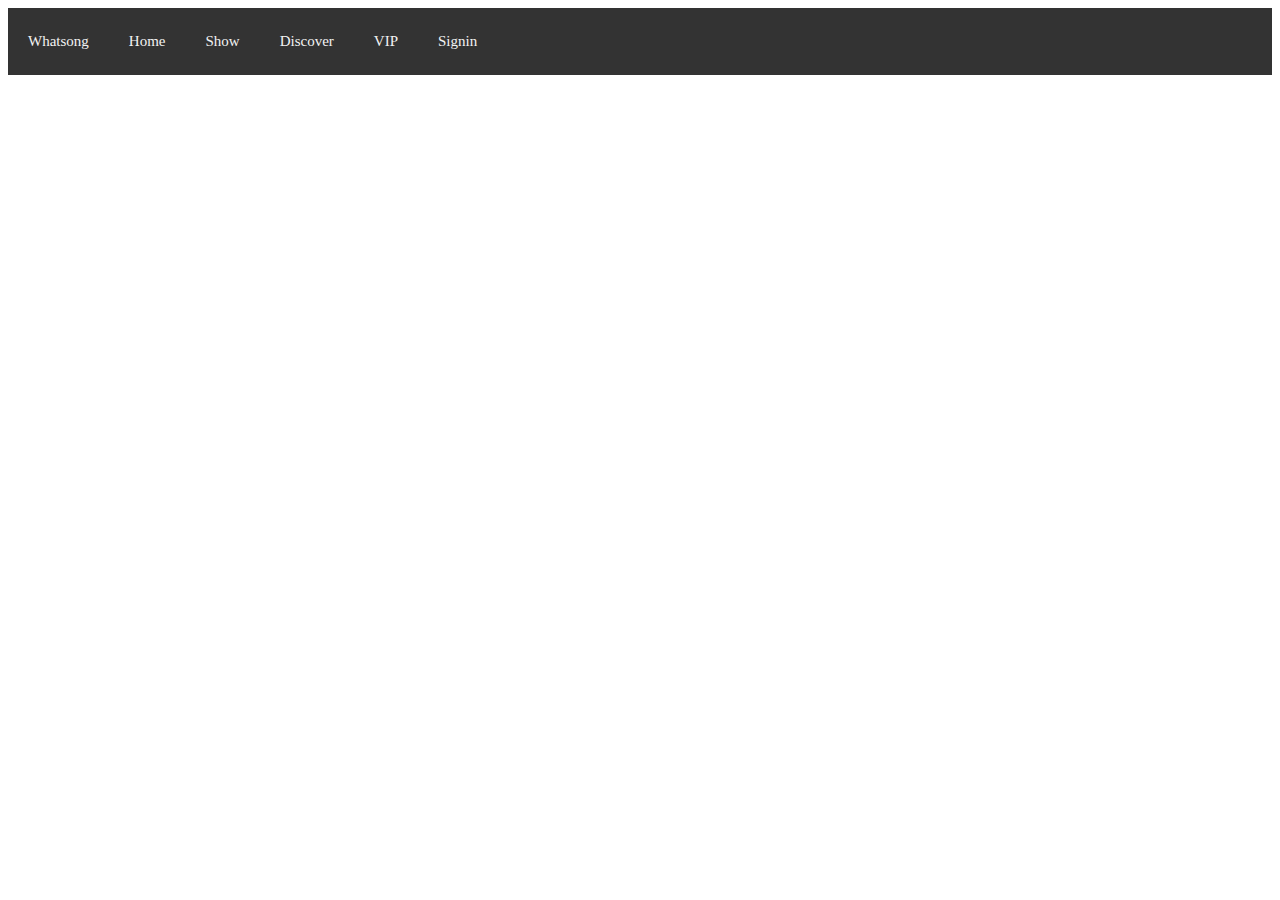
<file: index.html>
<!DOCTYPE html>

<head>
    <link rel="stylesheet" href="html.css">
</head>

<body>


    <div class="navbar">
        <a class="Whatsong" href="/">Whatsong</a>
        <a class="navlink" href="#home">Home</a>
        <a class="navlink" href="#Show">Show</a>
        <a class="navlink" href="#Discover">Discover</a>
        <a class="navlink" href="#VIP">VIP</a>
        <a class="navlink" href="form.html">Signin</a>
    </div>




</body>
</file>
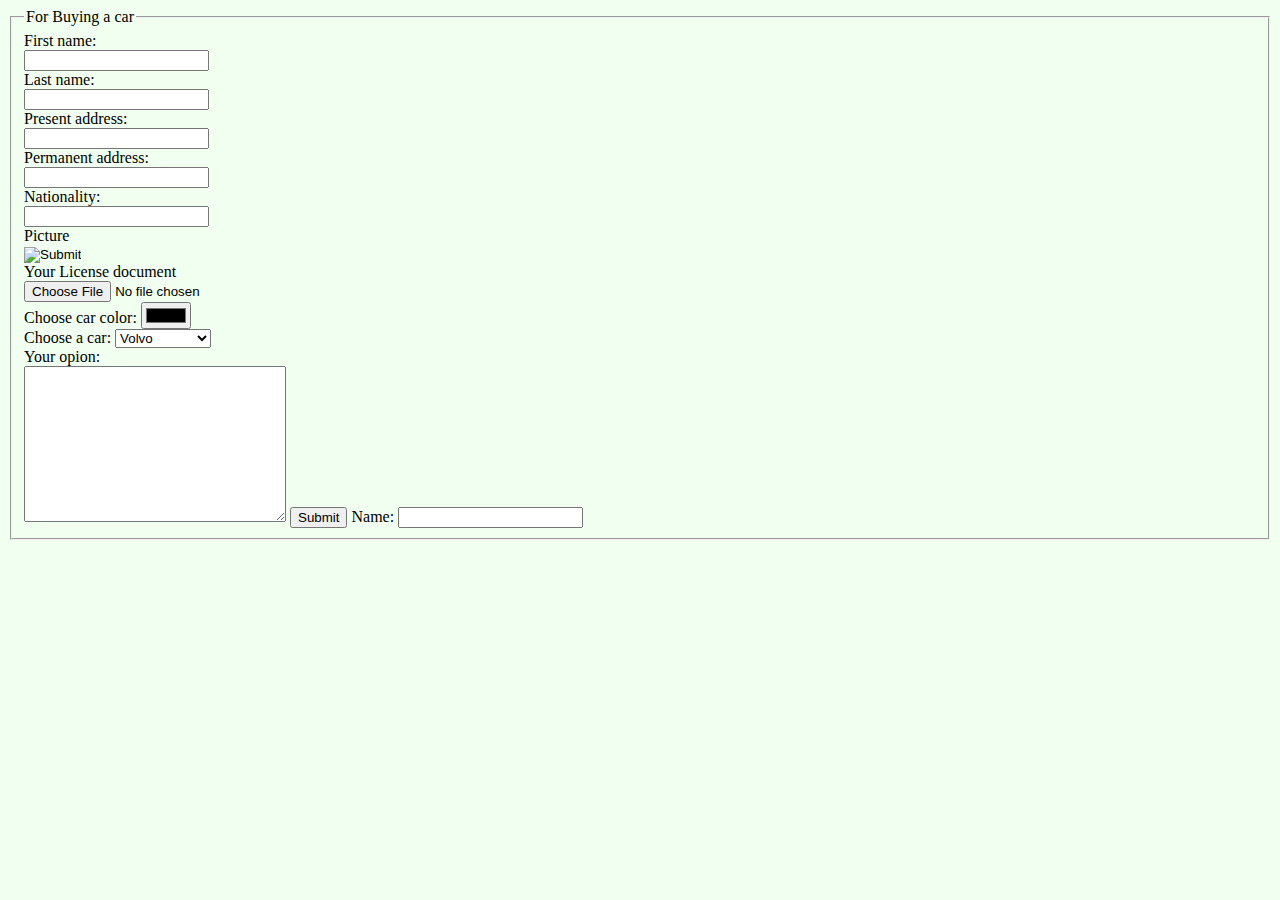
<file: form.html>
<!DOCTYPE html>

<head>
    <style>
        body {
            background-color: #f0fff0
        }
        
        input:focus {
            font-weight: 100;
            font-size: 20px;
            color: bisque;
        }
    </style>
</head>

<body>
    <form>
        <fieldset>
            <legend>For Buying a car</legend>
            <label for="fname">First name:</label><br>
            <input type="text" name="fname"></input><br>
            <label for="lname">Last name:</label><br>
            <input type="text" name="lname"></input><br>
            <label for="paddress">Present address:</label><br>
            <input type="text" name="paddress"></input><br>
            <label for="paddress">Permanent address:</label><br>
            <input type="text" name="paddress"></input><br>
            <label for="nation">Nationality:</label><br>
            <input type="text" name="natiom"></input><br>
            <label for="pictue">Picture</label><br>
            <input type="image" name="picture"></input><br>
            <label for="file">Your License document</label><br>
            <input type="file" name="file"></input><br>
            <label for="carscolor">Choose car color:</label>
            <input type="color" name="carscolor"></input><br>
            <label for="cars">Choose a car:</label>
            <select id="cars">
<optgroup label="Swedish cars">
<option value="volvo">Volvo</option>
<option value="saab">Saab</option>
</optgroup>
<optgroup label="German Cars">
<option value="mercedes">Mercedes</option>
<option value="audi">Audi</option>
</optgroup><br><br>
</select><br>
            <label for="comment">Your opion:</label><br>
            <textarea rows="10" cols="30" name="comment"></textarea>
            <button type="button">Submit</button> Name:
            <input type="text"></input>
        </fieldset>
    </form>
</body>
</file>
<file: html.css>
.navbar {
    background-color: #333;
    overflow: hidden;
    width: 100%;
}

.navbar a {
    display: inline;
    float: left;
    padding: 20px 15px;
    margin: 5px;
    text-decoration: none;
    color: #f2f2f2;
    text-align: center;
    font-size: 15px;
    border-radius: 5px;
}

.navlink:hover {
    background-color: black;
    color: wheat;
}
</file>
